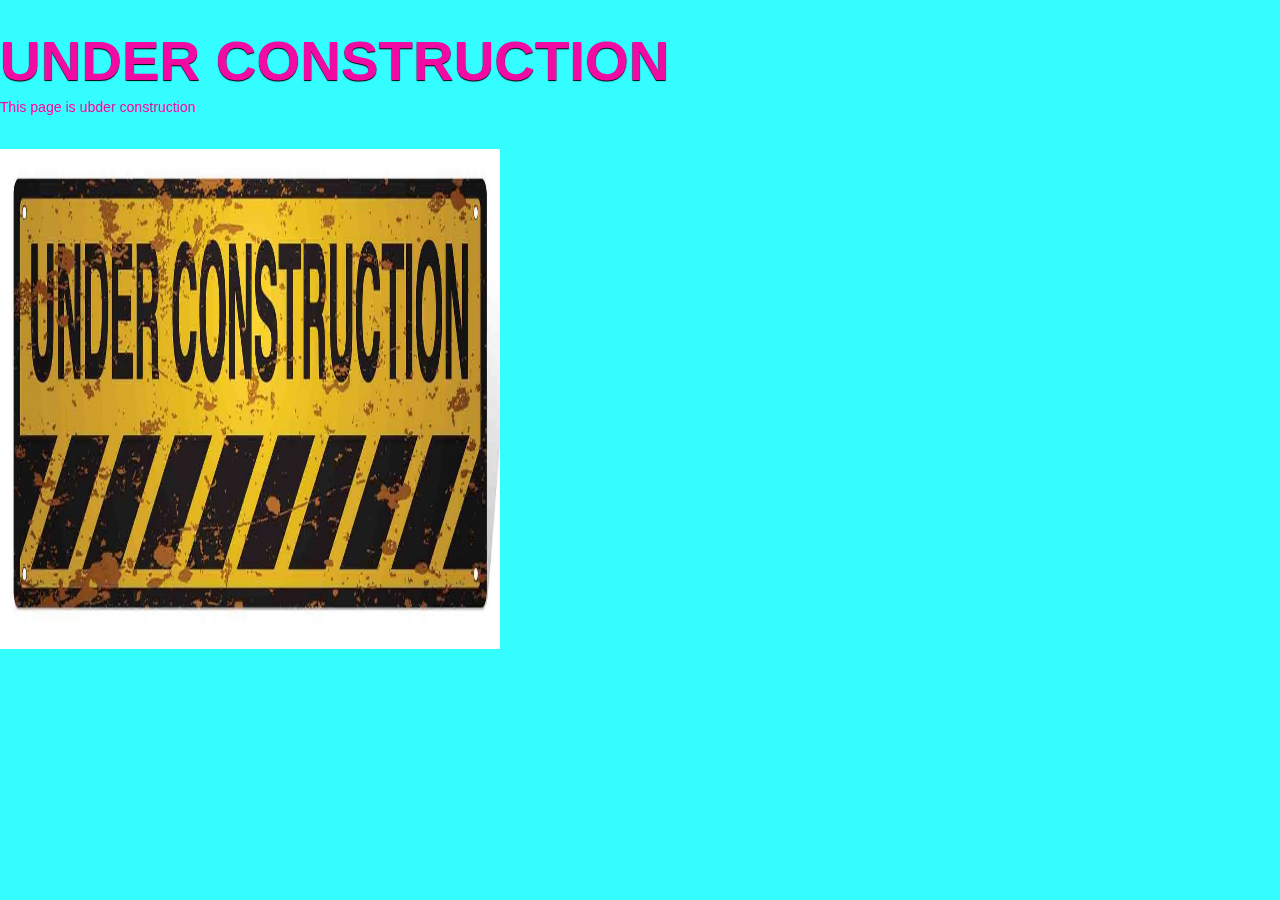
<file: Under Construction 2.Html>
<!DOCTYPE html> <!-- The new doctype -->
<html>
    <head>
    
        <meta http-equiv="Content-Type" content="text/html; charset=utf-8" />
        
        <title>VW Classics</title>
        <link rel="icon" type="image/ico" href="favicon1.ico">
        <link rel="stylesheet" type="text/css" href="main.css">
        
    </head>
	<header>
	<h1> Under Construction</h1>
	<Main>
		<p> This page is ubder construction</p>
		<img src="under-construction.jpg" width="500" height="500"></a>
</header>
</Main>
</Html>
</file>
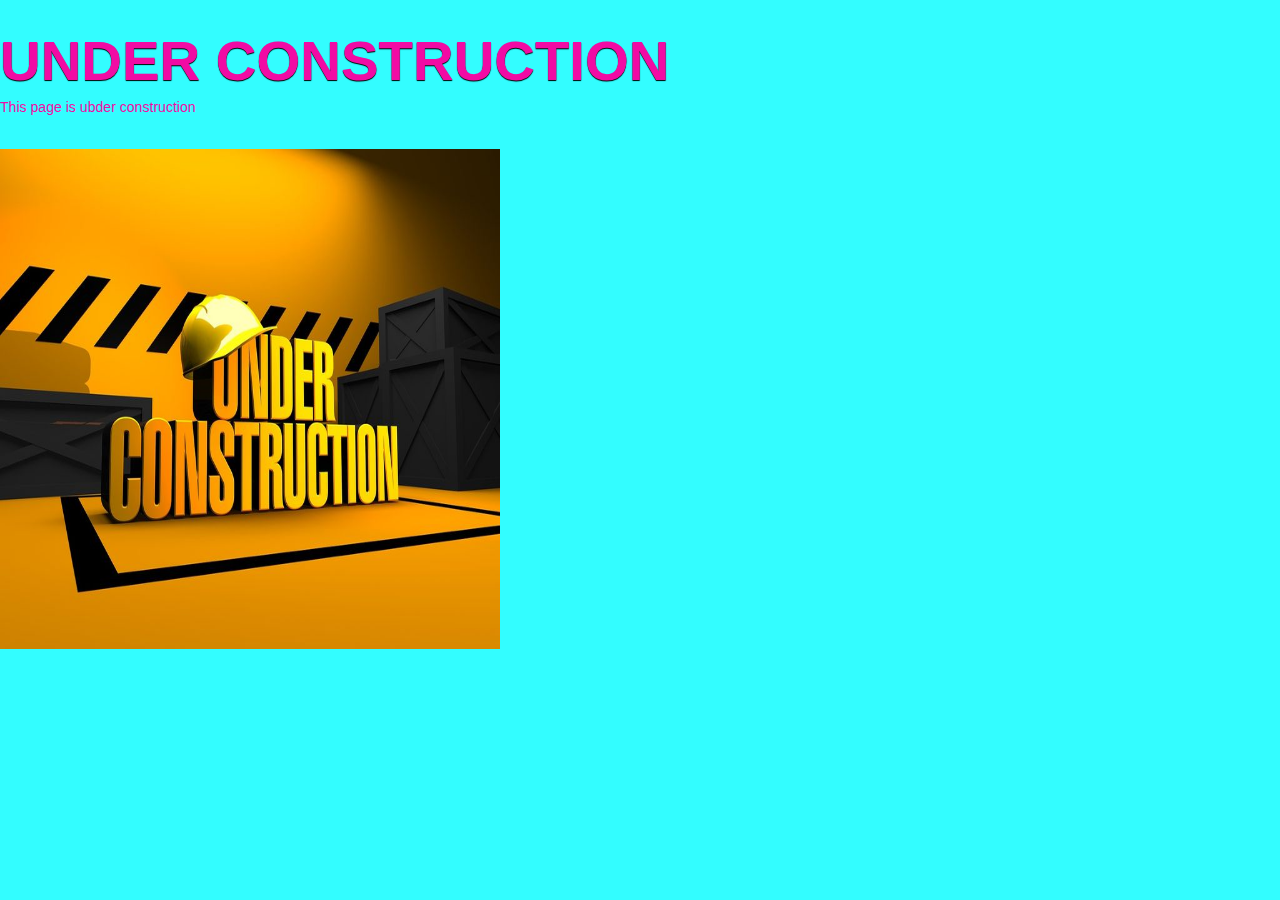
<file: Under Construction.Html>
<!DOCTYPE html> <!-- The new doctype -->
<html>
    <head>
    
        <meta http-equiv="Content-Type" content="text/html; charset=utf-8" />
        
        <title>Sports Clubs</title>
        <link rel="icon" type="image/ico" href="favicon1.ico">
        <link rel="stylesheet" type="text/css" href="main.css">
        
    </head>
	<header>
	<h1> Under Construction</h1>
	<Main>
		<p> This page is ubder construction</p>
		<img src="2019-10-29-site-under-construction.jpg" width="500" height="500"></a>
		
</header>

</Main>
</Html>
</file>
<file: main.css>
*{
	/* Universal reset: */
	margin:0;
	padding:0;
}

header,footer,
article,section,
hgroup,nav,
figure{
	/* Giving a display value to the HTML5 rendered elements: */
	display:block;
}

body{
	/* Setting the default text color, size, page background and a font stack: */
	font-size:0.88em;
	color:#F10BA4;
	background-color:#33FDFF;
	font-family:Arial, Helvetica, sans-serif;
	/* background-image: url(../images/aircooled.png); */
}

/* Hyperlink Styles: */

a, a:visited {
	color:#F14A0B;
	text-decoration:none;
	outline:none;
}

a:hover{
	font-weight: bolder;
}

a img{
	border:none;
}

/* Headings: */

h1,h2,h3{
	font-family:"Myriad Pro","Helvetica Neue",Helvetica,Arial,Sans-Serif;
	text-shadow:0 1px 1px black;
}

h1{
	/* The logo text */
	font-size:4em;
	padding:0.5em 0 0;
	text-transform:uppercase;
}

h3{
	/* The slogan text */
	font-family:forte,"Myriad Pro","Helvetica Neue",Helvetica,Arial,Sans-Serif;
	font-size:3em;
	font-weight:normal;
	margin:0 0 1em;
}

h2{
	font-size:2.5em;
	font-weight:normal;
	letter-spacing:0.01em;
	text-transform:uppercase;
}
.go_up {
	float: right; 
	padding-right: 20px;  
}
p{
	line-height:2em;
	padding-bottom:2em;
}
.pbold{
	font-size:2em;
	font-weight:bold;
	letter-spacing:0.02em;
	text-transform:uppercase;
}

.line{
	/* The dividing line: */
	height:2px;
	background-color:#C4F10B;
	border-bottom:1px solid #A90BF1;
	margin:1em 0;
	overflow:hidden;
}

article .line{
	/* The dividing line inside of the article is darker: */
	background-color:#17F10B;
	border-bottom-color:#0B98F1;
	margin:1.3em 0;
}

footer .line{
	margin:2em 0;
}

nav{
	background:url(../images/gradient_light.jpg) repeat-x 50% 50% #0BF122;
	padding:0 5px;
	position:absolute;
	right:0;
	top:4em;
	
	border:1px solid #D35400;

	-moz-box-shadow:0 1px 1px #333333;
	-webkit-box-shadow:0 1px 1px #333333;
	box-shadow:0 1px 1px #333333;
}

/* The clearfix hack to clear the floats: */

.clear:after{
	content: ".";
	display: block;
	height: 0;
	clear: both;
	visibility: hidden;
}

/* The navigation styling: */

nav ul li{
	display:inline;
}

nav ul li a,
nav ul li a:visited{
	color:#565656;
	display:block;
	float:left;
	font-size:1.25em;
	font-weight:bold;
	margin:5px 2px;
	padding:7px 10px 4px;
	text-shadow:0 1px 1px white;
	text-transform:uppercase;
}

nav ul li a:hover{
	text-decoration:none;
	background-color:#f0f0f0;
}

nav, article, nav ul li a,figure{
	/* Applying CSS3 rounded corners: */
	-moz-border-radius:40px;
	-webkit-border-radius:40px;
	border-radius:40px;
}

/* Article styles: */

#page{
	width:950px;
	margin:0 auto;
	position:relative;
}

article{
	background-color:#213E4A;
	margin:3em 0;
	padding:20px;
	
	text-shadow:0 2px 0 black;
}

figure{
	border:3px solid #142830;
	float:right;
	height:300px;
	margin-left:15px;
	overflow:hidden;
	width:500px;
}

figure:hover{
	-moz-box-shadow:0 0 2px #4D7788;
	-webkit-box-shadow:0 0 2px #4D7788;
	box-shadow:0 0 2px #4D7788;
}

/* Footer styling: */

footer{
	margin-bottom:30px;
	text-align:center;
	font-size:0.825em;
}


footer p{
	margin-bottom:-2.5em;
	position:relative;
}

footer a,footer a:visited{
	color:#cccccc;
	background-color:#213e4a;
	display:block;
	padding:2px 4px;
	z-index:100;
	position:relative;
}

footer a:hover{
	text-decoration:none;
	background-color:#142830;
}

footer a.by{
	float:left;

}

footer a.up{
	float:right;
}
</file>
